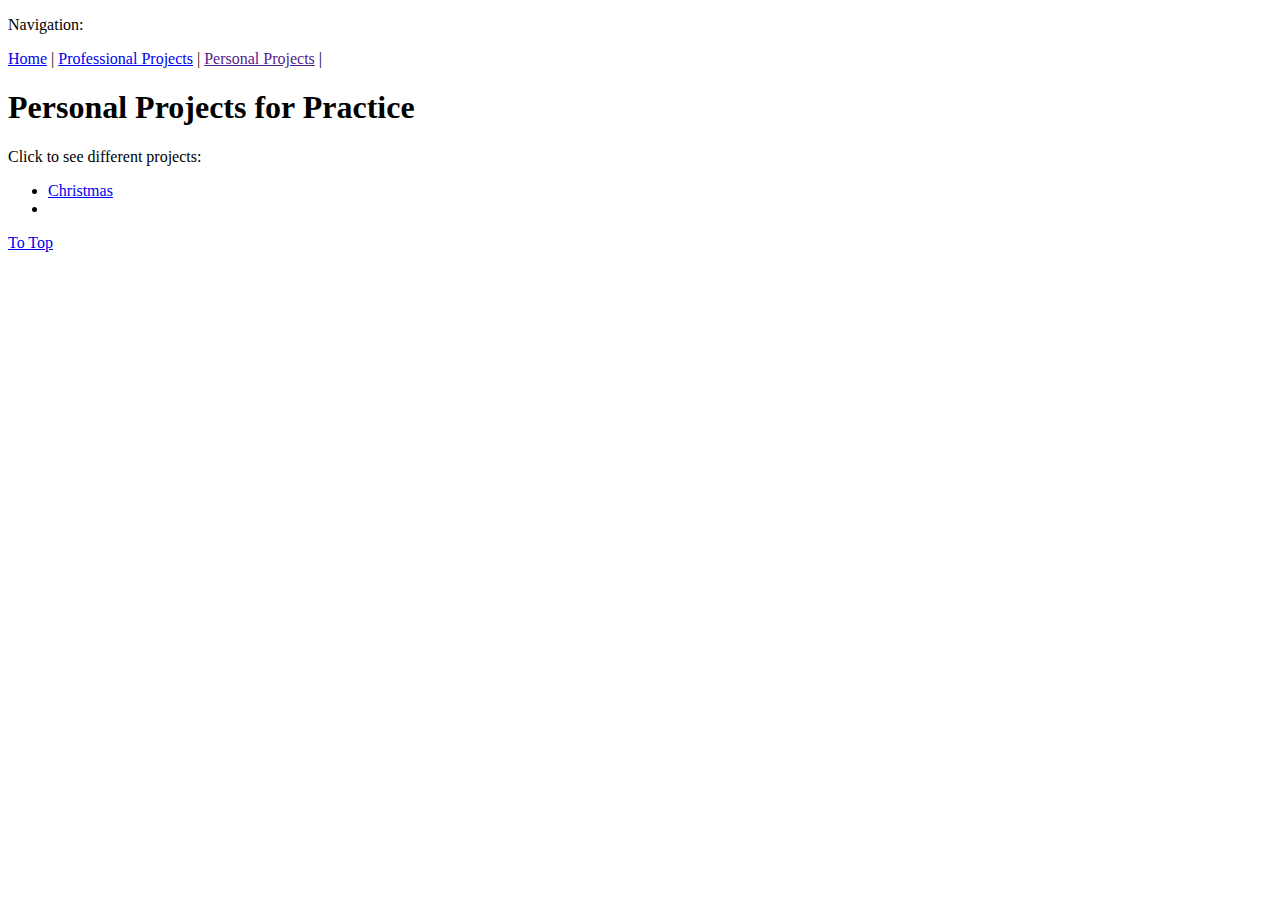
<file: pages/personal/personal.html>
<!DOCTYPE HTML>
<html>
  <head>
    <title>Personal Projects</title>
    <link href="" type="text/css" rel="stylesheet">
  </head>
  <body>
    <header>
      <nav>
        <p class="top">Navigation:</p>
        <a href="../../index.html">Home</a>
        |
        <a href="../professional/prof.html">Professional Projects</a>
        |
        <a href="">Personal Projects</a>
        |
      </nav>

      <h1>Personal Projects for Practice</h1>
      <p>Click to see different projects:</p>
    </header>

  <main>
    <ul>
        <li><a href="https://dnsmoashy.github.io/Christmas/">Christmas</a></li>
        <li></li>
    </ul>
    <a href="#top">To Top</a>
  </main>

</body>
 
</html>
</file>
